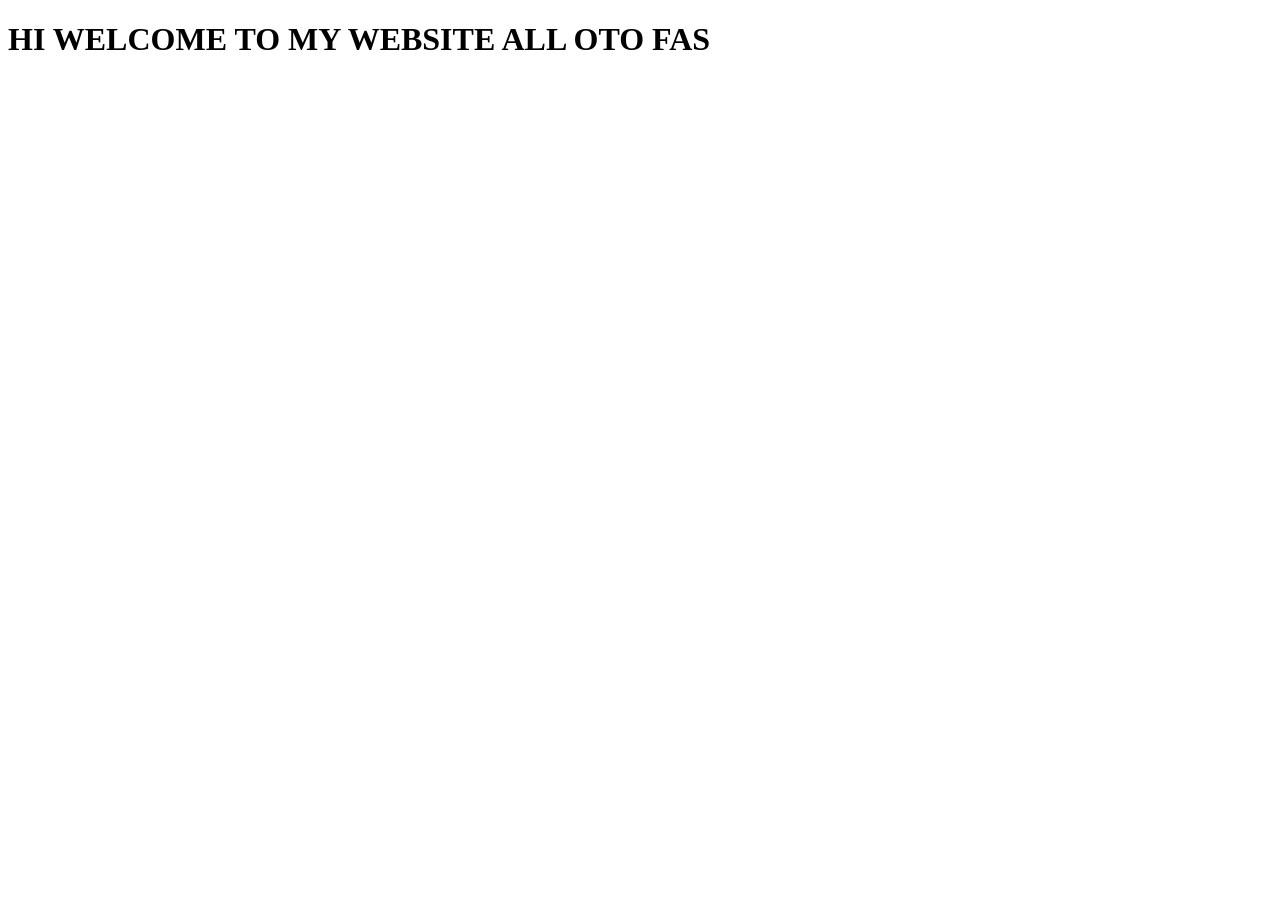
<file: Content.html>
<!DOCTYPE html>
<html lang="en">
    <head>
        <meta charset="UTF-8">
        <meta http-equiv="X-UA-compatible" content="IE=edge">
        <meta name="viewport" content="width=devie-width, intitial-scale=1.0">
        <link rel="stylesheets" href="Styles.css">
        <title>My Website</title>
    </head>
    <body>
        <h1>HI WELCOME TO MY WEBSITE ALL OTO FAS</h1>
    </body>
</html>
</file>
<file: Styles.css>
*{
    padding: 0;
    margin: 0;
    background-color: aqua;
    color: yellowgreen;
}
</file>
